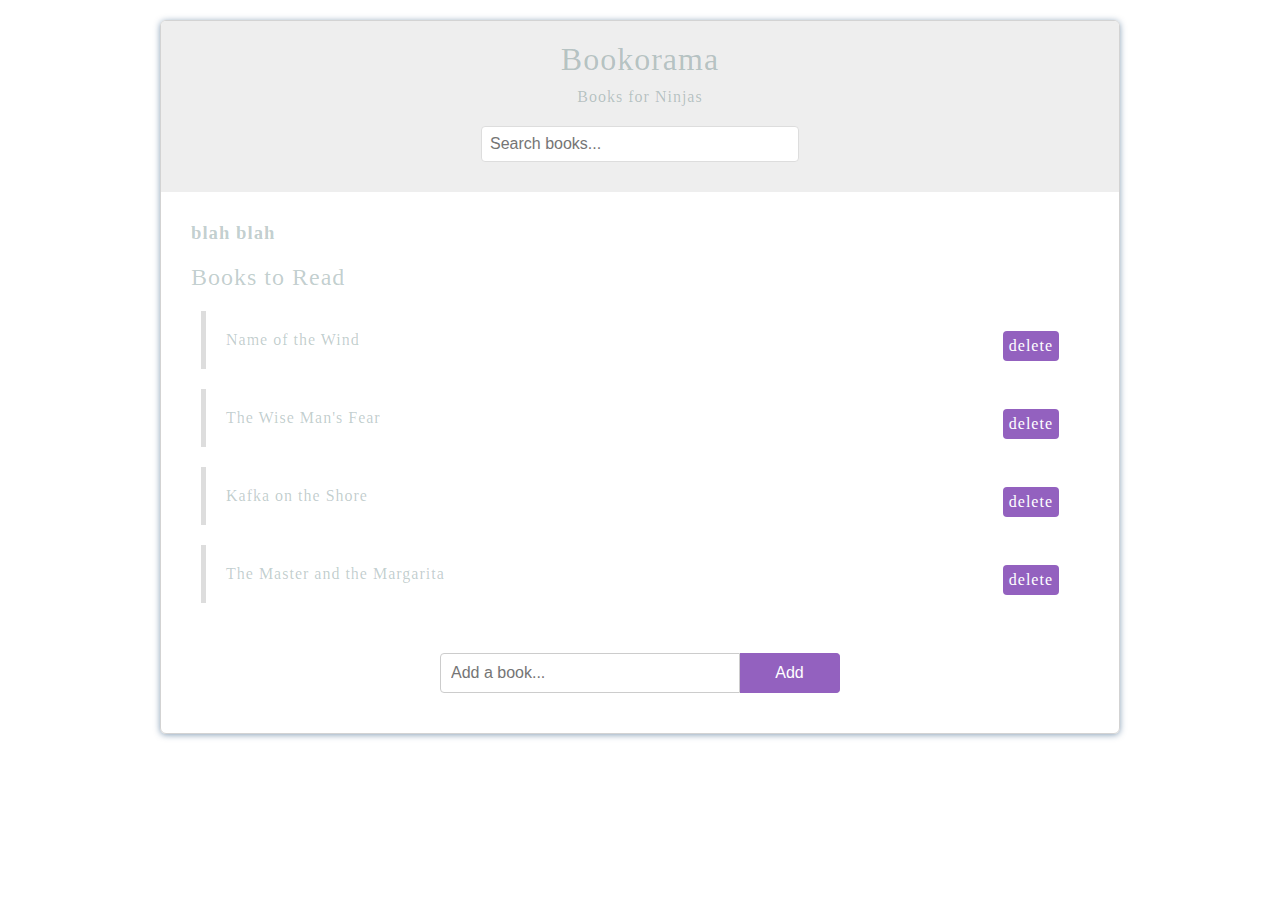
<file: domnetninja.html>
<!DOCTYPE html>
<html>
  <head>
    <meta charset="utf-8">
    <link href="domnetninja.css" rel="stylesheet" />
    <title>JavaScript DOM Tutorials</title>
  </head>
  <body>
  	<div id="wrapper">
	    <header>
	    	<div id="page-banner">
	    		<h1 class="title">Bookorama</h1>
          <p>Books for Ninjas</p>
          <form id="search-books">
            <input type="text" placeholder="Search books..." />
          </form>
	    	</div>
	    </header>
	    <div id="book-list"><h3>blah blah</h3>
	    	<h2 class="title">Books to Read</h2>
	    	<ul>
	    		<li>
	    			<span class="name">Name of the Wind</span>
	    			<span class="delete">delete</span>
	    		</li>
	    		<li>
	    			<span class="name">The Wise Man's Fear</span>
	    			<span class="delete">delete</span>
	    		</li>
	    		<li>
	    			<span class="name">Kafka on the Shore</span>
	    			<span class="delete">delete</span>
	    		</li>
	    		<li>
	    			<span class="name">The Master and the Margarita</span>
	    			<span class="delete">delete</span>
	    		</li>
	    	</ul>
	    </div>
	    <form id="add-book">
	    	<input type="text" placeholder="Add a book..." />
	    	<button>Add</button>
	    </form>

    </div>
    <script src="domnetninja.js"></script>
  </body>
</html>
</file>
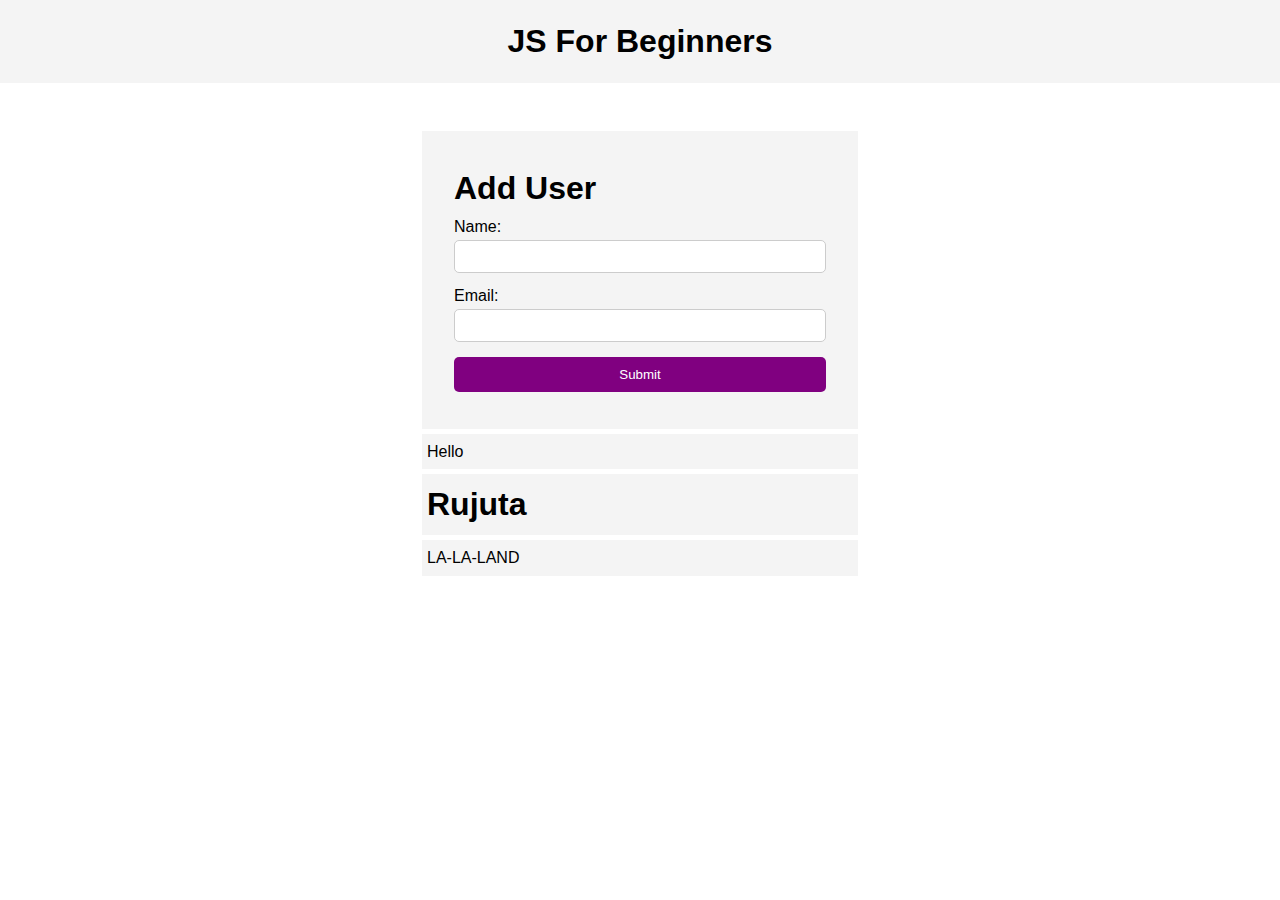
<file: javascript programs/dom js.html>
<!DOCTYPE html>
<html lang="en">
  <head>
    <meta charset="UTF-8" />
    <meta name="viewport" content="width=device-width, initial-scale=1.0" />
    <meta http-equiv="X-UA-Compatible" content="ie=edge" />
    <title>JS For Beginners</title>
    <link rel="stylesheet" href="style.css">
  </head>
  <body>
    <header>
      <h1>JS For Beginners</h1>
    </header>

    <section class="container">
      <form id="my-form">
        <h1>Add User</h1>
        <div class="msg"></div>
        <div>
          <label for="name">Name:</label>
          <input type="text" id="name">
        </div>
        <div>
          <label for="email">Email:</label>
          <input type="text" id="email">
        </div>
        <input class="btn" type="submit" value="Submit">
      </form>

      <ul id="users"></ul>

      <ul class="items">
        <li class="item">Item 1</li>
        <li class="item">Item 2</li>
        <li class="item">Item 3</li>
      </ul> 
    </section>
    

    <script src="dom js.js"></script>
  </body>
</html>
</file>
<file: domnetninja.css>
body{
    font-family: Tahoma;
    color: #1444;
    letter-spacing: 1px;
}

h1, h2{
    font-weight: normal;
}

#wrapper{
    width: 90%;
    max-width: 960px;
    margin: 20px auto;
    border-radius: 6px;
    box-shadow: 0px 1px 6px rgba(22, 68, 114, 0.5);
    box-sizing: border-box;
    padding: 0 0 20px;
    overflow: hidden;
    border: 1px solid lightgray;
}

#page-banner{
    background: #eee ;
    padding: 10px 0;

}

#page-banner h1, #page-banner p{
    width: 100%;
    text-align: center;
    margin: 10px 0;
}

#page-banner input{
    width: 90%;
    max-width: 300px;
    margin: 20px auto;
    display: block;
    padding: 8px;
    border: 1px solid #ddd;
    border-radius: 4px;
    font-size: 16px;
    color: #444;
}

#book-list, #add-book, #tabbed-content{
    margin: 30px;
}

#book-list ul, #tabbed-content ul{
    list-style-type: none;
    padding: 0;
}

#book-list li{
    padding: 20px;
    border-left: 5px solid #ddd;
    margin: 20px 10px;
}

#book-list li:hover{
    border-color: #9361bf;
}

.delete{
    float: right;
    background: #9361bf;
    padding: 6px;
    border-radius: 4px;
    cursor: pointer;
    color: white;
}

.delete:hover{
    background: #333;
}

#add-book{
    width: 400px;
    margin: 0 auto;
}

#add-book input{
    display: block;
    margin: 20px 0;
    padding: 10px;
    border: 1px solid #ccc;
    font-size: 16px;
    border-radius: 4px 0 0 4px;
    box-sizing: border-box;
    width: 300px;
    float: left;
}

#add-book button{
    border: 1px solid #9361bf;
    background: #9361bf;
    padding: 10px 20px;
    font-size: 16px;
    display: inline-block;
    margin: 0;
    border-radius: 0 4px 4px 0;
    cursor: pointer;
    width: 100px;
    /* float: left; */
    margin: 20px 0;
    border-left: 0;
    color: white;
}

#add-book:after{
    content: '';
    display: block;
    clear: both;
}

/*
#tabbed-content li{
    display: inline-block;
    padding: 10px 14px;
    background: #ddd;
    border-radius: 4px;
    cursor: pointer;
    margin-right: 10px;
}
#tabbed-content .tab{
    display: none;
    border: 1px solid #ddd;
    padding: 0 10px;
    border-radius: 4px;
}
#tabbed-content .tab.active{
    display: block;
}
*/
</file>
<file: javascript programs/style.css>
* {
    margin: 0;
    padding: 0;
    box-sizing: border-box;
  }
  
  body {
    font-family: Arial, Helvetica, sans-serif;
    line-height: 1.6;
  }
  
  ul {
    list-style: none;
  }
  
  ul li {
    padding: 5px;
    background: #f4f4f4;
    margin: 5px 0;
  }
  
  header {
    background: #f4f4f4;
    padding: 1rem;
    text-align: center;
  }
  
  .container {
    margin: auto;
    width: 500px;
    overflow: auto;
    padding: 3rem 2rem;
  }
  
  #my-form {
    padding: 2rem;
    background: #f4f4f4;
  }
  
  #my-form label {
    display: block;
  }
  
  #my-form input[type='text'] {
    width: 100%;
    padding: 8px;
    margin-bottom: 10px;
    border-radius: 5px;
    border: 1px solid #ccc;
  }
  
  .btn {
    display: block;
    width: 100%;
    padding: 10px 15px;
    border: 0;
    background: #333;
    color: #fff;
    border-radius: 5px;
    margin: 5px 0;
  }
  
  .btn:hover {
    background: #444;
  }
  
  .bg-dark {
    background: #333;
    color: #fff;
  }
  
  .error {
    background: orangered;
    color: #fff;
    padding: 5px;
    margin: 5px;
  }
</file>
